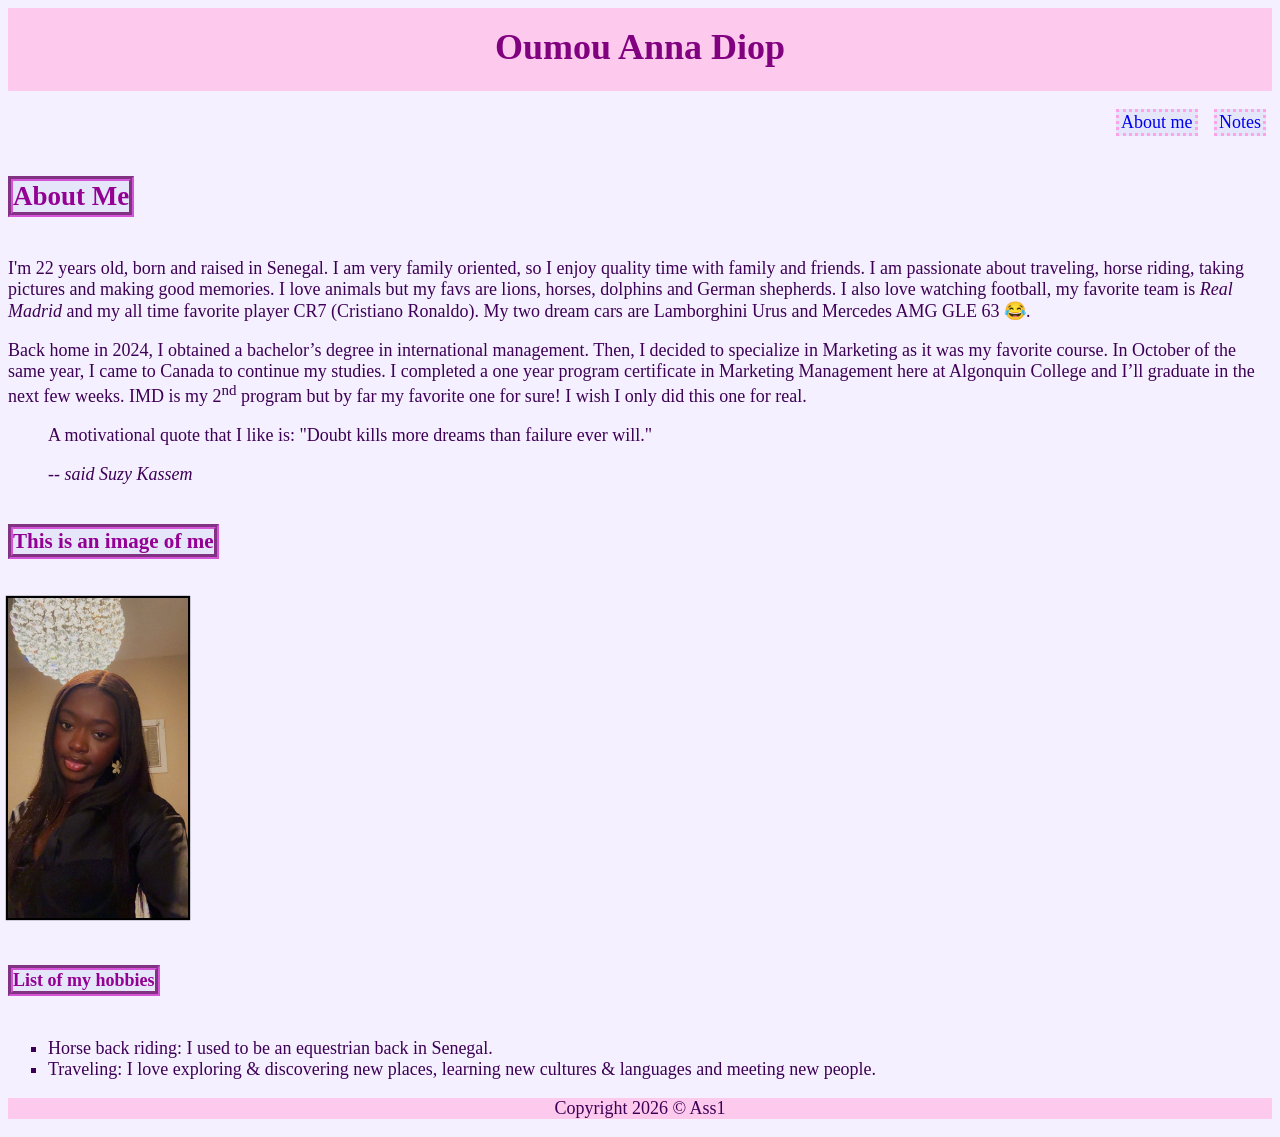
<file: index.html>
<!DOCTYPE html>
<html lang="en">
<head>
    <meta charset="UTF-8">
    <meta name="viewport" content="width=device-width, initial-scale=1.0">
    <link href="styles/styles.css" rel="stylesheet">
    <title>HTML Assignment 1</title>
    <!--this code represents the document's name-->
</head>
<body>
    <!--this code represents the content of the site or document. I used it because it is needed-->
    <header>
        <h1 class="site-title">Oumou Anna Diop</h1>
        <!-- this code represents the main title, I chose it because a site always need a main title-->
    </header>
    <nav>
        <!--the nav code permits navigation through the pages. I used it to go from index page to the notes one-->
        <ul>
             <li><a href="index.html">About me</a></li>
            <li><a href="notes.html"> Notes</a></li>
        </ul>
        </nav>

    <main>
        <!-- this code designates the most important section of the document. I used it to identify the main content of the site.-->

        <article>
            <h2>About Me</h2>
            <!-- this code represents the sub title, it designates what the next text is about. -->
            <p>I'm 22 years old, born and raised in Senegal. I am very family oriented, so I enjoy quality time with family and friends. I am passionate about traveling, horse riding, taking pictures and making good memories. I love animals but my favs are lions, horses, dolphins and German shepherds. I also love watching football, my favorite team is <em>Real Madrid</em> and my all time favorite player <abbr>CR7</abbr> (Cristiano Ronaldo). My two dream cars are Lamborghini Urus and Mercedes AMG GLE 63 😂.</p>
            <p>Back home in 2024, I obtained a bachelor’s degree in international management. Then, I decided to specialize in Marketing as it was my favorite course. In October of the same year, I came to Canada to continue my studies. I completed a one year program certificate in Marketing Management here at Algonquin College and I’ll graduate in the next few weeks. IMD is my 2<sup>nd</sup> program but by far my favorite one for sure! I wish I only did this one for real.</p>
            <!-- these codes create paragraphs in which context related to the sub header is given. I then used it to share things about myself as requested-->

            <blockquote>
                <!--this code is used to show text taken from another source. I used it since I had to add a motivational quote that is not mine-->
                <p> A motivational quote that I like is: "Doubt kills more dreams than failure ever will."</p>
                <cite>-- said Suzy Kassem</cite>
                <!--this code is a reference to the author of the citation. I used it to give her credit-->
            </blockquote>

             <h3>This is an image of me</h3>
             <!--this code is a sub heading that permits to describe what is displayed below. Since we're adding an image, I used it as a little description of the image-->
            <p><img id="my-image" src="images/oa-image.jpg" alt="This is an image of me" width="180"></p>
            <!--the img code represents an image, the src code permits to trace that image URL in the folder, the alt code permits to add a description of the image, the width code permits to regulate the image's size. Those are used to add, search, place and resize the displayed image-->

            <h4>List of my hobbies</h4>
            <!--this code is a sub heading to describe the list below-->
            <ul>
            <!--the ul code represents an unordered list of items. I used it to list my hobbies, as the order doesn't matter much.-->
                <li>Horse back riding: I used to be an equestrian back in Senegal.</li>
                <li>Traveling: I love exploring & discovering new places, learning new cultures & languages and meeting new people.</li>
                <!--the li code is used when listing items-->
            </ul>

        </article>

    </main>

    <footer>
        <!--this code is used to show who owns the contect and to protect intellectual property by adding information such as copyrights, links or author's infos at the end of the page. I used it because it is important and required-->
        <p> Copyright 2026 &copy; Ass1 </p>
    </footer>
</body>
    
</html>
</file>
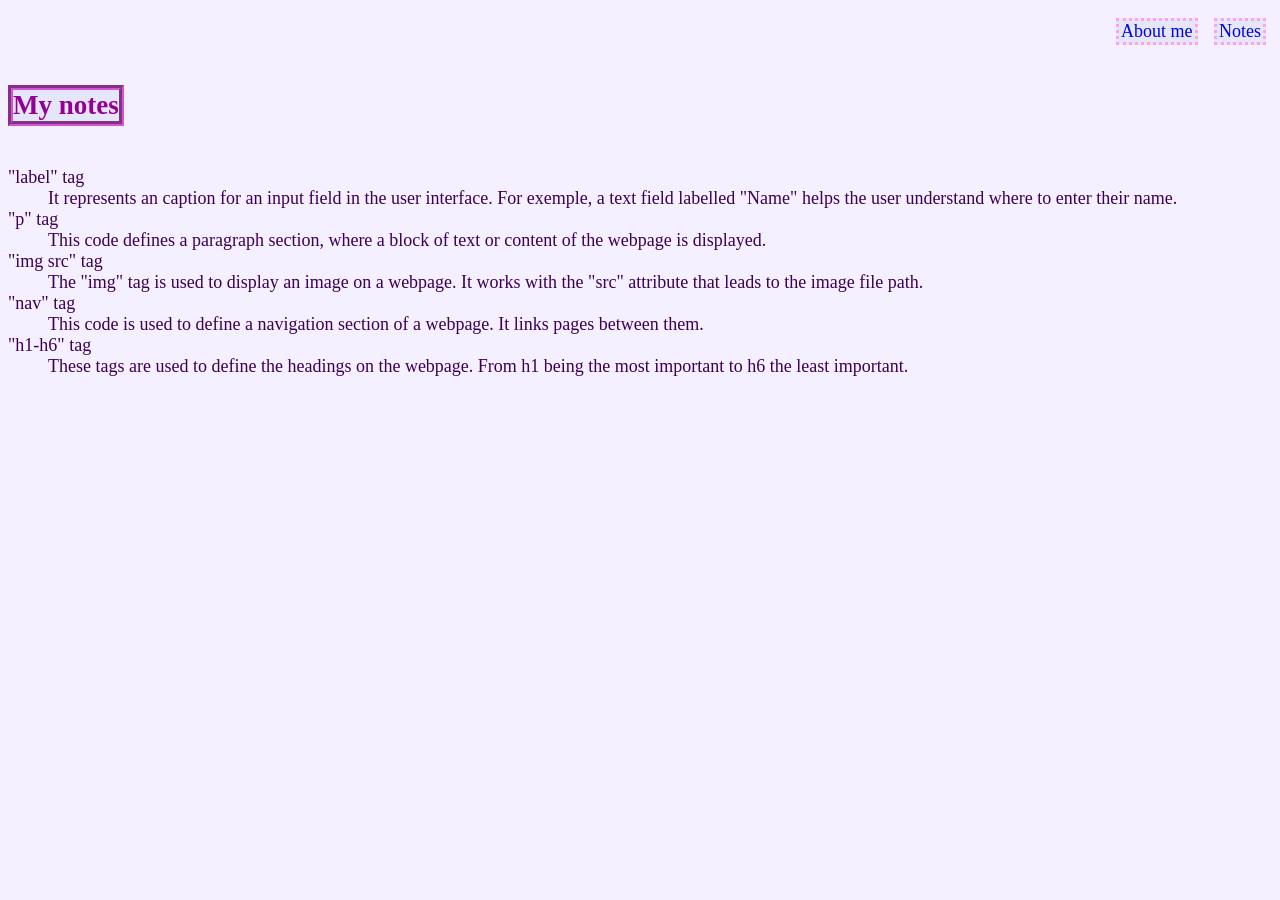
<file: notes.html>
<!DOCTYPE html>
<html lang="en">
<head>
    <meta charset="UTF-8">
    <meta name="viewport" content="width=device-width, initial-scale=1.0">
    <link href="styles/styles.css" rel="stylesheet">
    <title>HTML Notes Page</title>
</head>
<body>
    <nav>
    <!--the nav code permits navigation through the pages. I used it to go from index page to the notes one-->
        <ul>
            <li><a href="index.html">About me</a></li>
            <li><a href="notes.html">Notes</a></li>
        </ul>
    </nav>

    <main>
        <article>
        <h1 class="notes-title">My notes</h1> 
        <!--this code represents the heading of the page. I used it as a title description of the text below-->
    
    <dl>
    <!--the dl code represents the description list, it is used to list items with their description-->
        <dt>"label" tag</dt>
        <dd>It represents an caption for an input field in the user interface. For exemple, a text field labelled "Name" helps the user understand where to enter their name.</dd>
        
        <dt>"p" tag</dt>
        <dd>This code defines a paragraph section, where a block of text or content of the webpage is displayed.</dd>

        <dt>"img src" tag</dt>
        <dd>The "img" tag is used to display an image on a webpage. It works with the "src" attribute that leads to the image file path.</dd>

        <dt>"nav" tag</dt>
        <dd>This code is used to define a navigation section of a webpage. It links pages between them.</dd>

        <dt>"h1-h6" tag</dt>
        <dd>These tags are used to define the headings on the webpage. From h1 being the most important to h6 the least important.</dd>
        <!--the "dt" tag designates the item listed, while the "dd" code refers to the item's description-->
    </dl>

        </article>
    </main>
</body>
</html>
</file>
<file: styles/styles.css>
body{
        /* this code is used to target all the content on the site*/
    font-family:Cambria, Cochin, Georgia, Times, 'Times New Roman', serif;
        /* this code is used when choosing a group fonts to display on the site, so if the user don't have the first one, another font from the list will be displayed. I used it in the body tag to apply the same font on the whole site*/
    font-size: 18px;
        /* this code is used to apply the font-size. I used it in the body tag so all helements will have the same size*/
    background-color:rgb(244, 240, 255);
        /*this code is used to add a background color to an element on the site. In this case, I used in the body tag to target the whole site*/
    color: rgb(61, 0, 85);
        /*this code is used to add color to the text. Since used in the body tag, it applied the same color to all texts displayed on the site*/
}

footer,header{
    background-color: hsl(318, 93%, 89%);
    /*this code was used to add a specific background color to the selected zones*/
    text-align: center;
    /*this code is used to align text to the left, center or right on the site. I used it to specifically align the text in the header and footer to the center of the page*/
}

header{
    padding-block-end: 20px;
    padding-block-start: 15px;
        /*these code is used to add space between elements in a specific area */
}

/* Selecting multiple elements using "," in between them permits to target them specifically, to display them according to my liking . I used the code to display those headings the same way*/
.site-title{
        /*this code was used to target the h1 of the main page to give it a proper style*/
    color:purple;
    margin: 3px;
        /*this code permits to add space externally. I used it to add equal space on both sides of the title*/
}
h2, h3, h4{
    color: rgb(147, 0, 147);
        /*I used this code to specifically target those headings to be the same color */
    display: inline-block;
        /* I used this code to display the block only around the headings and not all the way*/
    border: #d453d6 5px groove;
        /*I used this code to style the border like a button. I chose a color, size and style that will were applied to all selected headings*/
    background-color: lavender;
        /*I used this code to apply the same background color (inside the block/border) to all selected headings */
}

#my-image{
        /*this code is used to identify an image in the index.html file. I used it to target my image so that I can style it as I want*/
    box-shadow: 0 0 1px 2px black;
        /*this code was used to add a box-shadow style to my image specifying the size, thickness and the color*/
}

ul{
        /*this code was used to only target the unordered list when styling*/
    list-style: square;
        /*this code permits to change the list style. In this case, I used it to list my hobbies with squares instead of bullet points*/
}

nav{
        /*this code permits to only target the navigation links*/
    margin: 0px;
        /*this code represents the amount of space */
    text-align:right;
        /*I used this code to add style by aligning the navigation links (text) to the right*/
}

nav ul{
        /*I used this code to specifically target the unordered navigation links*/
    list-style: none;
        /*I used this code to not display listed items in a "list form" like with bullet points*/
}

nav li{
        /*I used this code to specifically target the navigation links, so they would be displayed according to my liking*/
    display: inline-block;
        /*I used this code so the nav links would be next to each other in a block style*/
    margin-right: 6px;
    margin-left: 6px;
        /*I used this code to specifically put the same amount of space between navigation links*/
    border:#ffa2e9 3px dotted;
        /*I used this code so each of the hyperlinks would display a pink dotted border*/
    background-color:lavender;
}

nav a{
        /*this code selects all the hyperlinks inside the nav section*/
    text-decoration: none;
        /*this code permits to delete any text decoration, the underline in this case*/
    padding: 2px 2px;
        /*these codes add space inside the left and right sides of the element. I used them to make the button wider without changing the text size*/
    margin: 0px;
        /*this code creates space outside the element by separating it from other elements on the page. I used it to separate the links*/
    border-radius: 5px;
        /*this code rounds the corners of an element. I used it to style the links' appearance*/
}

nav a:hover{
        /* This code changes the appearance of a navigation link when the user places the mouse over it. I used this this code to target all the hyperlinks*/ 
     background-color:hsl(318, 100%, 88%);
        /*I used this code to change the appearance's color*/
}

.notes-title{
        /*this code was used to target the h1 in the other html page (notes)*/
    display: inline-block;
    border: #d453d6 5px groove;
    background-color: lavender;
    color:rgb(147, 0, 147);
        /*I used these codes to style that heading the same way as the others in the main page*/
}
</file>
